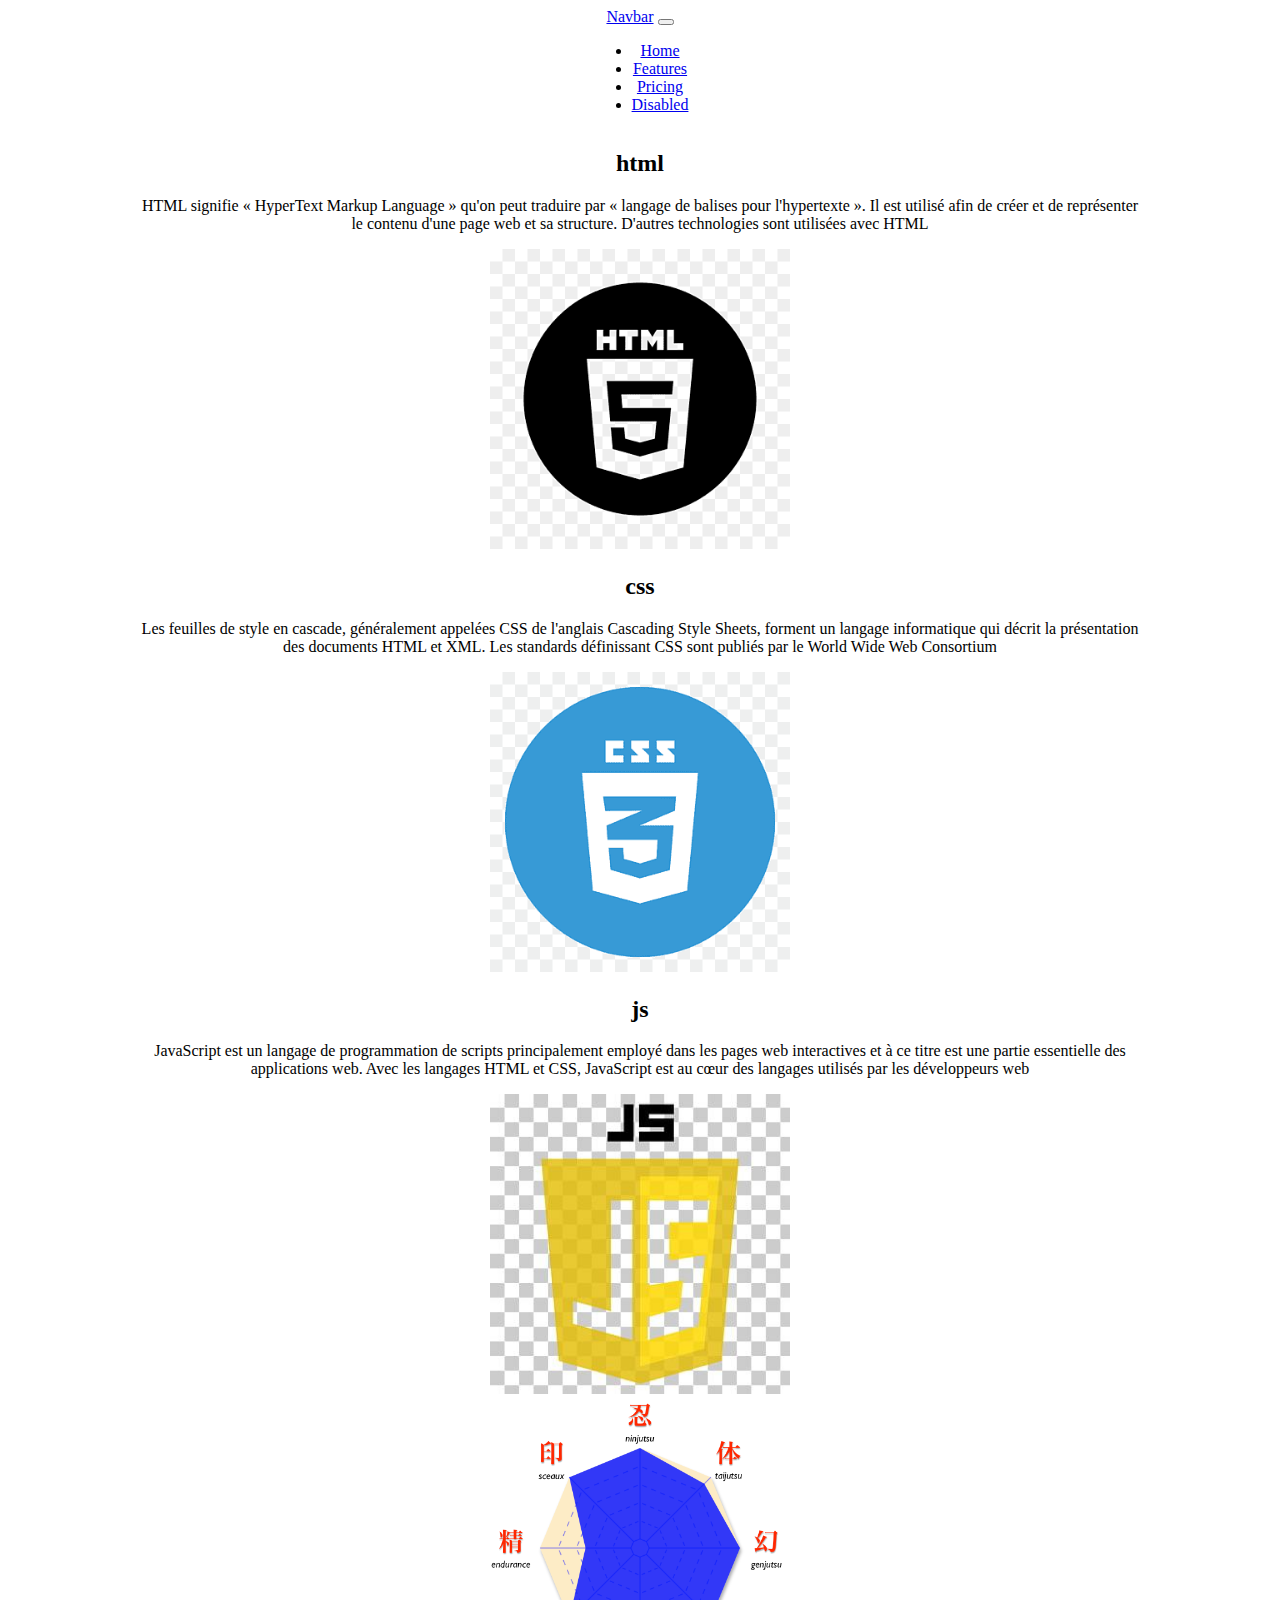
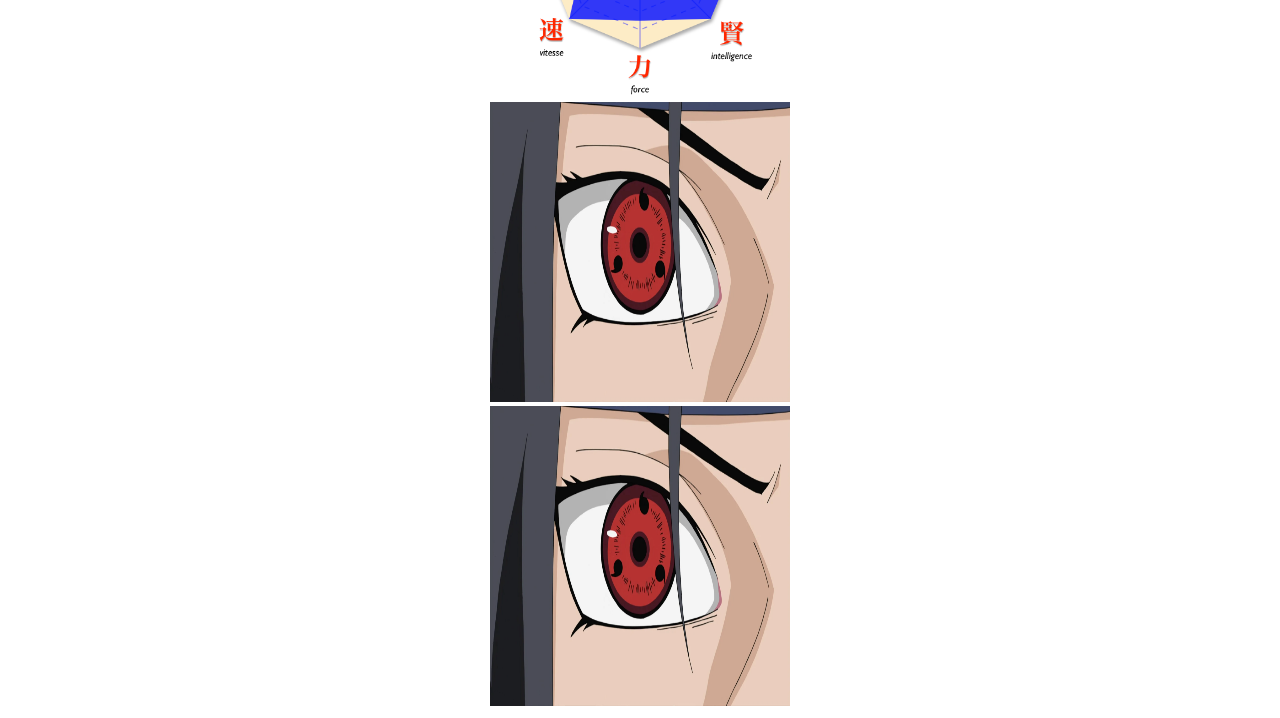
<file: index.html>
<!DOCTYPE html>
<html lang="en">
  <head>
    <meta charset="UTF-8" />
    <meta http-equiv="X-UA-Compatible" content="IE=edge" />
    <meta name="viewport" content="width=device-width, initial-scale=1.0" />
    <title>Document</title>
    <link rel="stylesheet" href="./css/style.css" />
    <link
      href="https://cdn.jsdelivr.net/npm/bootstrap@5.3.0-alpha3/dist/css/bootstrap.min.css"
      rel="stylesheet"
      integrity="sha384-KK94CHFLLe+nY2dmCWGMq91rCGa5gtU4mk92HdvYe+M/SXH301p5ILy+dN9+nJOZ"
      crossorigin="anonymous"
    />
  </head>
  <body>
    <nav class="navbar navbar-expand-lg navbar-light bg-light">
      <div class="container-fluid">
        <a class="navbar-brand" href="#">Navbar</a>
        <button
          class="navbar-toggler"
          type="button"
          data-bs-toggle="collapse"
          data-bs-target="#navbarNav"
          aria-controls="navbarNav"
          aria-expanded="false"
          aria-label="Toggle navigation"
        >
          <span class="navbar-toggler-icon"></span>
        </button>
        <div class="collapse navbar-collapse" id="navbarNav">
          <ul class="navbar-nav">
            <li class="nav-item">
              <a class="nav-link active" aria-current="page" href="#">Home</a>
            </li>
            <li class="nav-item">
              <a class="nav-link" href="#">Features</a>
            </li>
            <li class="nav-item">
              <a class="nav-link" href="#">Pricing</a>
            </li>
            <li class="nav-item">
              <a
                class="nav-link disabled"
                href="#"
                tabindex="-1"
                aria-disabled="true"
                >Disabled</a
              >
            </li>
          </ul>
        </div>
      </div>
    </nav>
    <section class="un">
      <div class="container">
        <div class="row">
          <div class="col">
            <h2>html</h2>
            <p>
              HTML signifie « HyperText Markup Language » qu'on peut traduire
              par « langage de balises pour l'hypertexte ». Il est utilisé afin
              de créer et de représenter le contenu d'une page web et sa
              structure. D'autres technologies sont utilisées avec HTML
            </p>
            <img src="./img/html.png" alt="" srcset="" />
          </div>
          <div class="col order-5">
            <h2>css</h2>
            <p>
              Les feuilles de style en cascade, généralement appelées CSS de
              l'anglais Cascading Style Sheets, forment un langage informatique
              qui décrit la présentation des documents HTML et XML. Les
              standards définissant CSS sont publiés par le World Wide Web
              Consortium
            </p>
            <img
              src="./img/css1.png
          "
              alt=""
              srcset=""
            />
          </div>
          <div class="col order-1">
            <h2>js</h2>
            <p>
              JavaScript est un langage de programmation de scripts
              principalement employé dans les pages web interactives et à ce
              titre est une partie essentielle des applications web. Avec les
              langages HTML et CSS, JavaScript est au cœur des langages utilisés
              par les développeurs web
            </p>
            <img src="./img/js.jpg" alt="" srcset="" />
          </div>
        </div>
      </div>
    </section>
    <section class="un">
      <div
        id="carouselExampleSlidesOnly"
        class="carousel slide"
        data-bs-ride="carousel"
      >
        <div class="carousel-inner">
          <div class="carousel-item active">
            <img
              src="./img/itachi/Naruto-Itachi-Diag-all(1).png"
              class="d-block w-100"
              alt="..."
            />
          </div>
          <div class="carousel-item">
            <img
              src="./img/itachi/Sharingan_d'Itachi.webp"
              class="d-block w-100"
              alt="..."
            />
          </div>
          <div class="carousel-item">
            <img
              src="./img/itachi/Sharingan_d'Itachi.webp"
              class="d-block w-100"
              alt="..."
            />
          </div>
        </div>
      </div>
    </section>
    <script
      src="https://cdn.jsdelivr.net/npm/bootstrap@5.3.0-alpha3/dist/js/bootstrap.bundle.min.js"
      integrity="sha384-ENjdO4Dr2bkBIFxQpeoTz1HIcje39Wm4jDKdf19U8gI4ddQ3GYNS7NTKfAdVQSZe"
      crossorigin="anonymous"
    ></script>
  </body>
</html>
</file>
<file: css/style.css>
body {
  font-family: lato;
  display: flex;
  flex-direction: column;
  align-items: center;
  text-align: center;
}
img {
  height: 300px;
  width: 300px;
}

.un {
  width: 1000px;
  width: 1000px;
}
</file>
